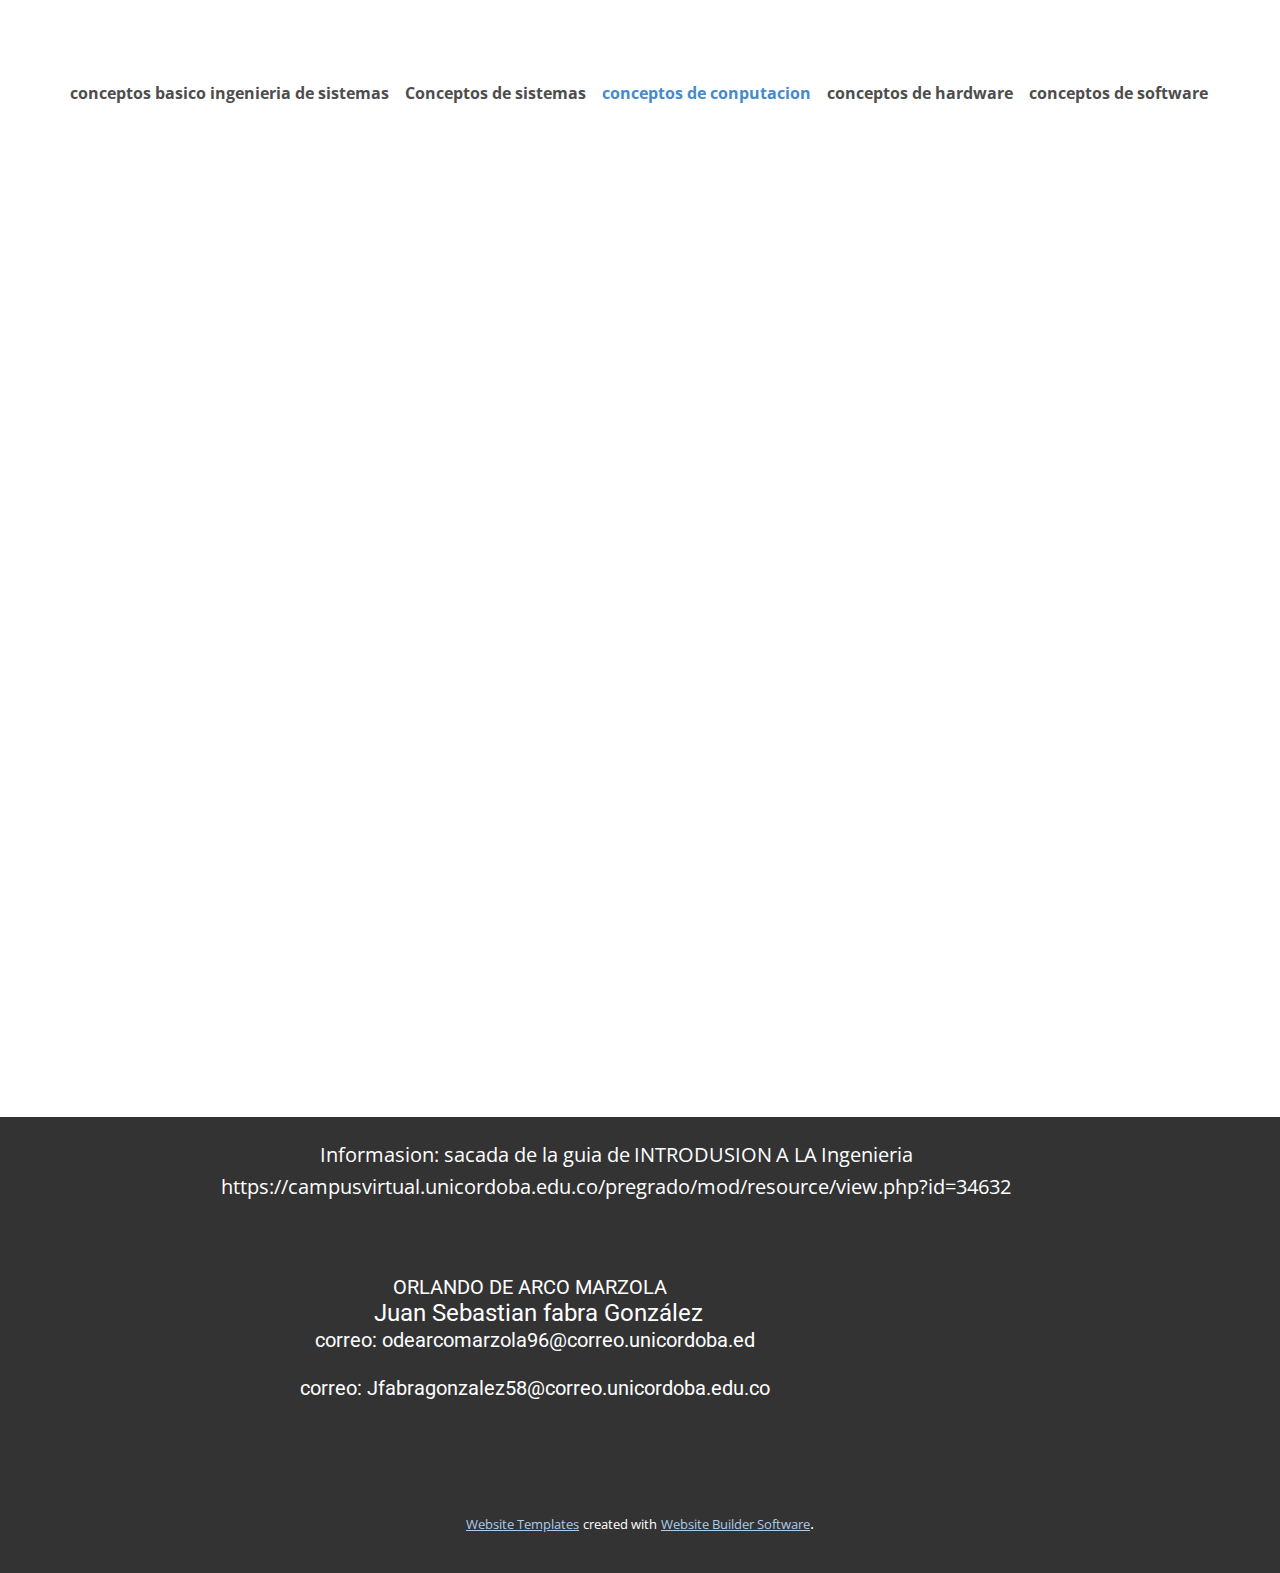
<file: Página-3.html>
<!DOCTYPE html>
<html style="font-size: 16px;" lang="es"><head>
    <meta name="viewport" content="width=device-width, initial-scale=1.0">
    <meta charset="utf-8">
    <meta name="keywords" content="​inge de sistema">
    <meta name="description" content="">
    <title>Página 3</title>
    <link rel="stylesheet" href="nicepage.css" media="screen">
<link rel="stylesheet" href="Página-3.css" media="screen">
    <script class="u-script" type="text/javascript" src="jquery.js" defer=""></script>
    <script class="u-script" type="text/javascript" src="nicepage.js" defer=""></script>
    <meta name="generator" content="Nicepage 5.12.7, nicepage.com">
    <link id="u-theme-google-font" rel="stylesheet" href="https://fonts.googleapis.com/css?family=Roboto:100,100i,300,300i,400,400i,500,500i,700,700i,900,900i|Open+Sans:300,300i,400,400i,500,500i,600,600i,700,700i,800,800i">
    
    
    
    <script type="application/ld+json">{
		"@context": "http://schema.org",
		"@type": "Organization",
		"name": ""
}</script>
    <meta name="theme-color" content="#478ac9">
    <meta property="og:title" content="Página 3">
    <meta property="og:type" content="website">
  <meta data-intl-tel-input-cdn-path="intlTelInput/"></head>
  <body class="u-body u-xl-mode" data-lang="es"><header class=" u-border-no-bottom u-border-no-left u-border-no-right u-border-no-top u-header u-section-row-container" id="sec-e386" style="" data-animation-name="" data-animation-duration="0" data-animation-delay="0" data-animation-direction=""><div class="u-section-rows">
        <div class="u-section-row" data-animation-name="" data-animation-duration="0" data-animation-delay="0" data-animation-direction="">
          <div class="u-clearfix u-sheet u-sheet-1"></div>
          
          
          
          
          
        </div>
        <div class="u-section-row">
          <div class="u-clearfix u-sheet u-sheet-2">
            <nav data-position="" class="u-menu u-menu-one-level u-offcanvas u-menu-1" data-responsive-from="MD">
              <div class="menu-collapse" style="font-size: 1rem; letter-spacing: 0px; font-weight: 700;">
                <a class="u-button-style u-custom-active-border-color u-custom-border u-custom-border-color u-custom-borders u-custom-hover-border-color u-custom-left-right-menu-spacing u-custom-padding-bottom u-custom-text-active-color u-custom-text-color u-custom-text-hover-color u-custom-top-bottom-menu-spacing u-nav-link" href="#" style="padding: 2px 0px; font-size: calc(1em + 4px);">
                  <svg class="u-svg-link" viewBox="0 0 24 24"><use xmlns:xlink="http://www.w3.org/1999/xlink" xlink:href="#svg-d34c"></use></svg>
                  <svg version="1.1" xmlns="http://www.w3.org/2000/svg" xmlns:xlink="http://www.w3.org/1999/xlink"><defs><symbol id="menu-hamburger" viewBox="0 0 16 16" style="width: 16px; height: 16px;"><rect y="1" width="16" height="2"></rect><rect y="7" width="16" height="2"></rect><rect y="13" width="16" height="2"></rect>
</symbol>
</defs></svg>
                </a>
              </div>
              <div class="u-custom-menu u-nav-container">
                <ul class="u-nav u-unstyled u-nav-1"><li class="u-nav-item"><a class="u-button-style u-nav-link u-text-active-palette-1-base u-text-grey-70 u-text-hover-palette-2-base" href="Página-1.html" style="padding: 32px 8px;">conceptos basico ingenieria de sistemas</a>
</li><li class="u-nav-item"><a class="u-button-style u-nav-link u-text-active-palette-1-base u-text-grey-70 u-text-hover-palette-2-base" href="Página-2.html" style="padding: 32px 8px;">Conceptos de sistemas</a>
</li><li class="u-nav-item"><a class="u-button-style u-nav-link u-text-active-palette-1-base u-text-grey-70 u-text-hover-palette-2-base" href="Página-3.html" style="padding: 32px 8px;">conceptos de conputacion</a>
</li><li class="u-nav-item"><a class="u-button-style u-nav-link u-text-active-palette-1-base u-text-grey-70 u-text-hover-palette-2-base" href="Página-4.html" style="padding: 32px 8px;">conceptos de hardware</a>
</li><li class="u-nav-item"><a class="u-button-style u-nav-link u-text-active-palette-1-base u-text-grey-70 u-text-hover-palette-2-base" style="padding: 32px 8px;">conceptos de software</a>
</li></ul>
              </div>
              <div class="u-custom-menu u-nav-container-collapse">
                <div class="u-black u-container-style u-inner-container-layout u-opacity u-opacity-95 u-sidenav">
                  <div class="u-sidenav-overflow">
                    <div class="u-menu-close"></div>
                    <ul class="u-align-center u-nav u-popupmenu-items u-unstyled u-nav-2"><li class="u-nav-item"><a class="u-button-style u-nav-link" href="Página-1.html">conceptos basico ingenieria de sistemas</a>
</li><li class="u-nav-item"><a class="u-button-style u-nav-link" href="Página-2.html">Conceptos de sistemas</a>
</li><li class="u-nav-item"><a class="u-button-style u-nav-link" href="Página-3.html">conceptos de conputacion</a>
</li><li class="u-nav-item"><a class="u-button-style u-nav-link" href="Página-4.html">conceptos de hardware</a>
</li><li class="u-nav-item"><a class="u-button-style u-nav-link">conceptos de software</a>
</li></ul>
                  </div>
                </div>
                <div class="u-black u-menu-overlay u-opacity u-opacity-70"></div>
              </div>
            </nav>
          </div>
          
          
          
          
          
        </div>
      </div></header>
    <section class="u-clearfix u-section-1" id="sec-a1a6">
      <div class="u-clearfix u-sheet u-sheet-1"></div>
    </section>
    <section class="u-clearfix u-section-2" id="sec-b529">
      <div class="u-clearfix u-sheet u-sheet-1"></div>
    </section>
    
    
    <footer class="u-align-center u-clearfix u-footer u-grey-80 u-footer" id="sec-30fa"><div class="u-clearfix u-sheet u-sheet-1">
        <p class="u-small-text u-text u-text-variant u-text-1">
          <span style="font-size: 1.25rem;">Informasion: sacada de la guia de</span>
          <span style="font-size: 1.25rem;">INTRODUSION</span>
          <span style="font-size: 1.25rem;">A LA</span>
          <span style="font-size: 1.25rem;">Ingenieria</span>
          <br>
          <span style="font-size: 1.25rem;">https://campusvirtual.unicordoba.edu.co/pregrado/mod/resource/view.php?id=34632</span>
          <br>
        </p>
        <h5 class="u-text u-text-2">ORLANDO DE ARCO MARZOLA&nbsp;&nbsp;<br>
          <span style="font-size: 1.5rem;">&nbsp;Juan Sebastian fabra González</span>
          <br>correo: odearcomarzola96@correo.unicordoba.ed<br>
          <br>correo:&nbsp;Jfabragonzalez58@correo.unicordoba.edu.co<br>
          <br>
          <br>
          <br>
        </h5>
      </div></footer>
    <section class="u-backlink u-clearfix u-grey-80">
      <a class="u-link" href="https://nicepage.com/website-templates" target="_blank">
        <span>Website Templates</span>
      </a>
      <p class="u-text">
        <span>created with</span>
      </p>
      <a class="u-link" href="" target="_blank">
        <span>Website Builder Software</span>
      </a>. 
    </section>
  
</body></html>
</file>
